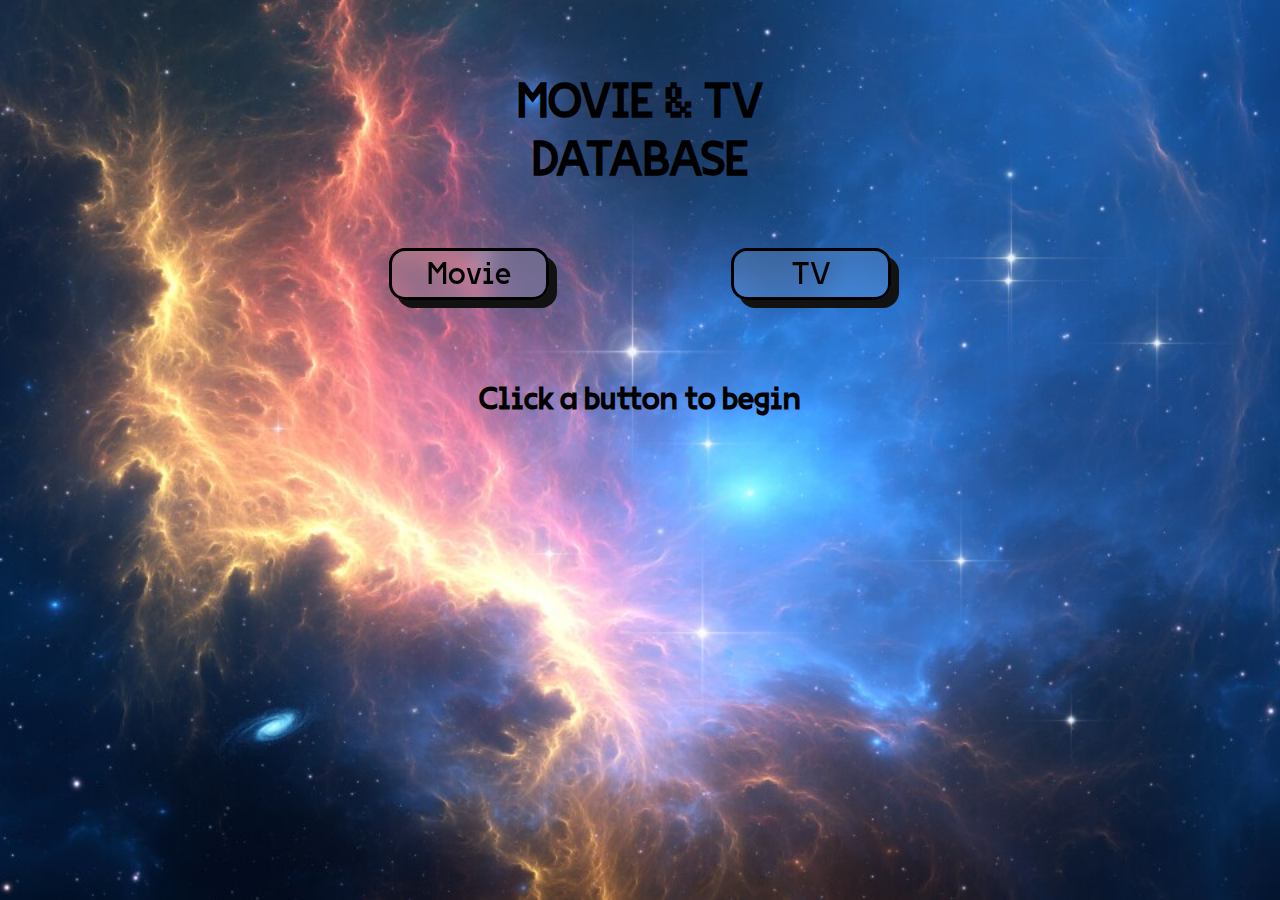
<file: index.html>
<!DOCTYPE html>
<html lang="en">
<head>
    <meta charset="UTF-8">
    <meta http-equiv="X-UA-Compatible" content="IE=edge">
    <meta name="viewport" content="width=device-width, initial-scale=1.0">
    <link rel="stylesheet" href="./css/main.css">
    <title>TMDB-JAMSTACK</title>
    <meta http-equiv="Content-Security-Policy" content="default-src 'self' *.themoviedb.org 'unsafe-inline';
        img-src 'self' https://image.tmdb.org/ ;" />
</head>

<body id="home">
    <header>
        <!-- <img src="./images/tmdb-long-logo.svg" class="header-img" alt="the move database logo" type="placeholder"> -->
        <h1>MOVIE & TV <br> DATABASE</h1>
        <div id="choice" class="choice">
            <button id="pick-movie"  class="pick-movie">Movie</button>
            <button id="pick-tv" class="pick-tv">TV</button>
        </div>
        <form class="hidden" action="" id="form">
            <input type="text" placeholder="..." id="search" class="search">
        </form>
    </header>
    <h3 id="subtitle">Click a button to begin</h3> <!-- This is where your dynamic subtitle will go -->
    <main id="main">
    </main>

    <script src="./script.js" defer type="module"></script>
</body>
</html>
</file>
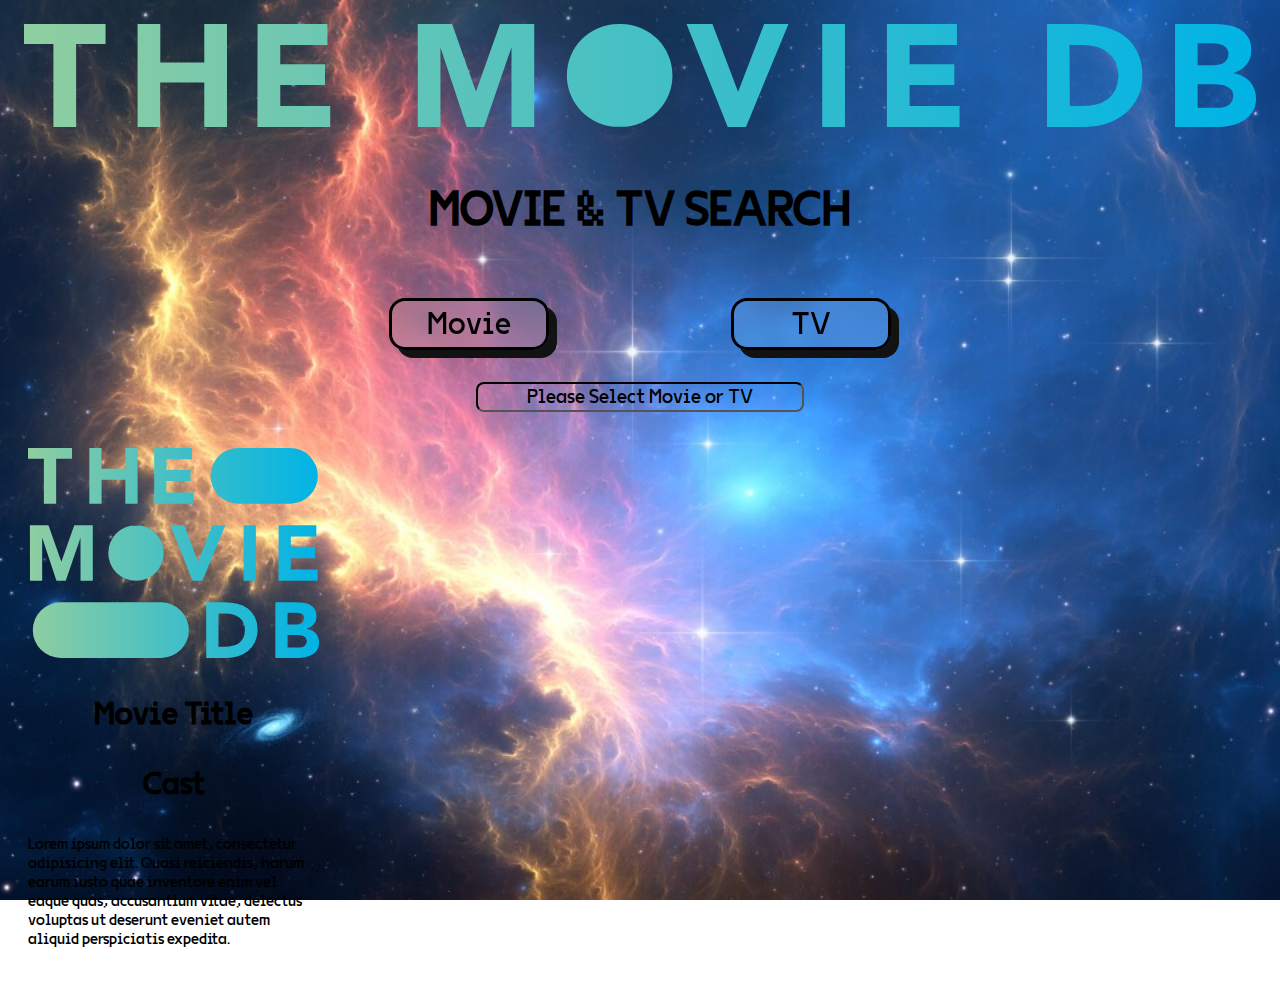
<file: credits.html>
<!DOCTYPE html>
<html lang="en">

<head>
    <meta charset="UTF-8">
    <meta http-equiv="X-UA-Compatible" content="IE=edge">
    <meta name="viewport" content="width=device-width, initial-scale=1.0">
    <link rel="stylesheet" href="./css/main.css">
    <title>TMDB-JAMSTACK</title>
    <meta http-equiv="Content-Security-Policy" content="default-src 'self' *.themoviedb.org 'unsafe-inline';
        img-src 'self' https://image.tmdb.org/ ;" />
</head>

<body id="credits">
    <header>
        <img src="./images/tmdb-long-logo.svg" class="header-img" alt="the move database logo">
        <h1>MOVIE & TV SEARCH</h1>
        <div id="choice" class="choice">
            <button id="pick-movie" class="pick-movie">Movie</button>
            <button id="pick-tv" class="pick-tv">TV</button>
        </div>
        <form action="" id="form">
            <input type="text" placeholder="Please Select Movie or TV" id="search" class="search">
        </form>
    </header>

    <main id="main">
        <div class="credit-card">
            <img src="./images/tmdb-short-logo.svg" alt="actor">
            <div class="credits-info">
                <h3>Movie Title</h3>
                <div class="cast">
                    <h3>Cast</h3>
                    <p class="actors">Lorem ipsum dolor sit amet, consectetur adipisicing elit. Quasi reiciendis, harum earum iusto quae inventore enim vel eaque quas, accusantium vitae, delectus voluptas ut deserunt eveniet autem aliquid perspiciatis expedita.</p>
                </div>
            </div>
        </div>
    </main>

    <script src="./js/script.js" defer type="module"></script>
</body>

</html>
</file>
<file: css/main.css>
:root {
    --primary-dark-color: #000814; /* Very dark navy for primary dark backgrounds */
    --secondary-dark-color: #001d3d; /* Additional dark shade */
    --tertiary-dark-color: #003566; /* Another dark shade for gradients or accents */
    --primary-accent-color: #ffc300; /* Bright yellow for primary accents */
    --secondary-accent-color: #ffd60a; /* Slightly different yellow for secondary accents */
    --light: rgb(255, 255, 255); /* Retaining the light color for contrast */
    --gradient-color: linear-gradient(45deg, #ffc300, #003566); /* Gradient using the two yellows */
}

@font-face {
    font-family: 'VG5000';
    src: url('./fonts/VG5000-Regular_web.ttf');
}

@font-face {
    font-family: 'Delogy';
    src: url(../assets/fonts/Delogy-Regular.ttf);
}

@font-face {
    font-family: 'W95';
    src: url(./fonts/W95FA.otf);
}

html{
    scroll-behavior: smooth;
    background-image: url('./images/nebula.jpeg');
    background-size: cover;
    background-position: center center;
    background-repeat: no-repeat;
    background-attachment: fixed;
    min-height: 100vh;

    font-family: 'VG5000', sans-serif;
}

header{
    padding: 1rem;
}

.search{
    background: var(--primary-color);
    font-size: 1.25rem;
    border-radius: .5rem;
    border-color: black;
    text-align: center;
    width: 20rem;
    font-family: 'VG5000';
}

.search:focus{
    outline: 0;
    background-color: var(--primary-color);
}

.search::placeholder{
    color: black;
}

main{
    width: auto;
    margin: 0 auto;
    display: grid;
    grid-template-columns: repeat(2, 1fr);
    display: grid;
    grid-template-columns: 1fr;
    gap: 20px; 
    padding: 20px;
}

.card{
    margin: 1rem;
    padding: 1rem;
    border-radius: 1rem;
    color: white;
    background: rgba(255, 255, 255, 0.29);
    border-radius: 16px;
    box-shadow: 0 4px 30px rgba(0, 0, 0, 0.1);
    backdrop-filter: blur(6px);
    -webkit-backdrop-filter: blur(6px);   
}
.card:hover,
.card:focus {
    /* transform: translate(-.5rem, -.5rem); */
    /* box-shadow: .5rem .5rem hsla(0, 0%, 7%, 1); */
}

a{
    text-decoration: none;
}

h1{
    text-align: center;
    color: black;
    background-color: var(--dark);
    margin: 0 auto;
    margin-bottom: 3rem;
    padding-bottom: 10px;
    padding-top: 50px;
    font-weight: 400;
    border-radius: 0 0 1rem 1rem;
    font-size: 3em;
    font-weight: bold;
}

h2 {
    text-decoration: underline;
    font-weight: bold;
}

h3 {
    text-align: center;
    font-size: 2em;
}

h4 {
    margin: 0 auto;
    padding: 0;
}

p{
    margin: 5px 0 10px 0;
}

form{
    display: flex;
    justify-content: center;
    
}

img{
    background-image: ('../images/tmdb-short-logo.svg');
}

button:hover,
button:focus {
    transform: translate(.5rem, .5rem);
    box-shadow: none;
}

.card img{
    width: 100%;
    border-radius: 1rem;
}

.movie-info{
    color: black;
}

.choice{
    display: grid;
    grid-template-columns:  repeat(12, 1fr);
    padding-bottom: 2rem;
}

.hidden {
    display: none; 
}

.pick-movie{
    grid-column: 5;
    font-size: 2rem;
    box-shadow: .5rem .5rem hsla(0, 0%, 7%, 1);
    border-radius: 1rem;
    background: rgba(255, 255, 255, 0.11);
    border-radius: 16px;
    backdrop-filter: blur(9.2px);
    -webkit-backdrop-filter: blur(9.2px);
    border: 1px solid rgba(255, 255, 255, 0.3);
    text-align: center;
    padding: .25rem;
    border: 3px solid black;
    width: 10rem;
    font-weight: 400;
    font-family: 'VG5000';
}

.pick-tv{
    grid-column: 8/9;
    font-size: 2rem;
    background-color: white;
    box-shadow: .5rem .5rem hsla(0, 0%, 7%, 1);
    border-radius: 1rem;
    text-align: center;
    padding: .25rem;
    border: 3px solid black;
    width: 10rem;
    color: black;
    font-weight: 400;

    background: rgba(255, 255, 255, 0.11);
    border-radius: 16px;
    backdrop-filter: blur(9.2px);
    -webkit-backdrop-filter: blur(9.2px);
        font-family: 'VG5000';

}

.pick-movie:focus,
.pick-movie:hover{
    /* background-color: var(--secondary-color); */
}
.pick-tv:focus,
.pick-tv:hover{
    /* background-color: var(--secondary-color); */
}

.active, .active:hover {
    background-color: white; 
}

.subtitle{

}

/* Medium devices (tablets): 2 cards per row */
@media (min-width: 768px) {
  main {
    grid-template-columns: repeat(2, 1fr);
  }
}

/* Large devices (desktops): 3 cards per row */
@media (min-width: 1024px) {
  main {
    grid-template-columns: repeat(3, 1fr);
  }
}

/* Extra large devices: 4 cards per row */
@media (min-width: 1200px) {
  main {
    grid-template-columns: repeat(4, 1fr);
  }
}
</file>
